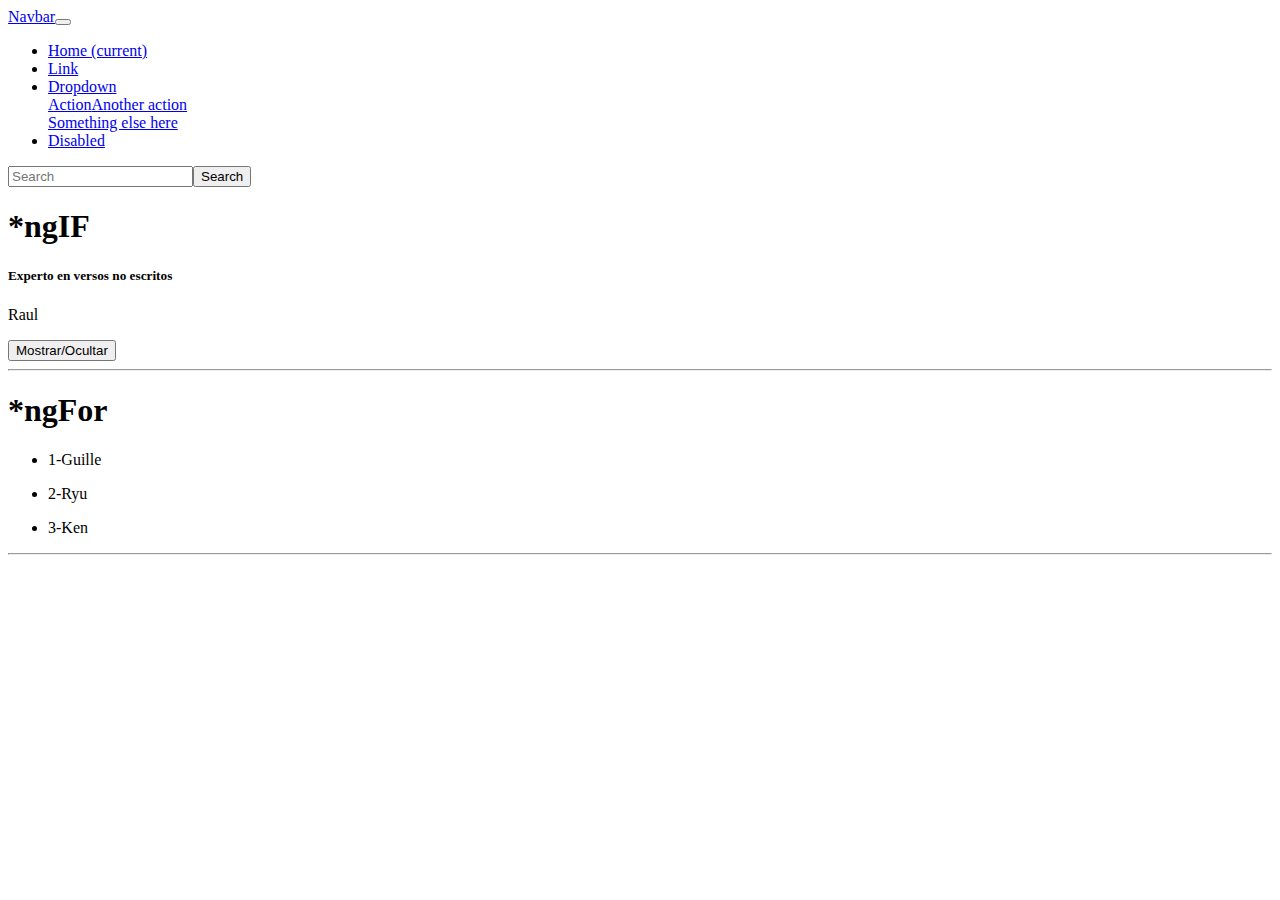
<file: docs/index.html>
<!doctype html>
<html lang="en">
<head>
  <meta charset="utf-8">
  <title>Ng-if_ng-for</title>
  <!-- <base href="/"> -->

  <meta name="viewport" content="width=device-width, initial-scale=1">
  <link rel="icon" type="image/x-icon" href="favicon.ico">
  <link rel="stylesheet" href="https://stackpath.bootstrapcdn.com/bootstrap/4.1.1/css/bootstrap.min.css" integrity="sha384-WskhaSGFgHYWDcbwN70/dfYBj47jz9qbsMId/iRN3ewGhXQFZCSftd1LZCfmhktB" crossorigin="anonymous">

<link rel="stylesheet" href="styles.cf79fedf4559bc655f5a.css"></head>
<body>

  <app-root></app-root>
  <script src="https://stackpath.bootstrapcdn.com/bootstrap/4.1.1/js/bootstrap.min.js" integrity="sha384-smHYKdLADwkXOn1EmN1qk/HfnUcbVRZyYmZ4qpPea6sjB/pTJ0euyQp0Mk8ck+5T" crossorigin="anonymous"></script>
<script type="text/javascript" src="runtime.a66f828dca56eeb90e02.js"></script><script type="text/javascript" src="polyfills.2f4a59095805af02bd79.js"></script><script type="text/javascript" src="main.19d91fb5eecf8a92f354.js"></script></body>
</html>
</file>
<file: docs/styles.cf79fedf4559bc655f5a.css>
footer{color:#fff;position:fixed;bottom:0;width:100%}
</file>
